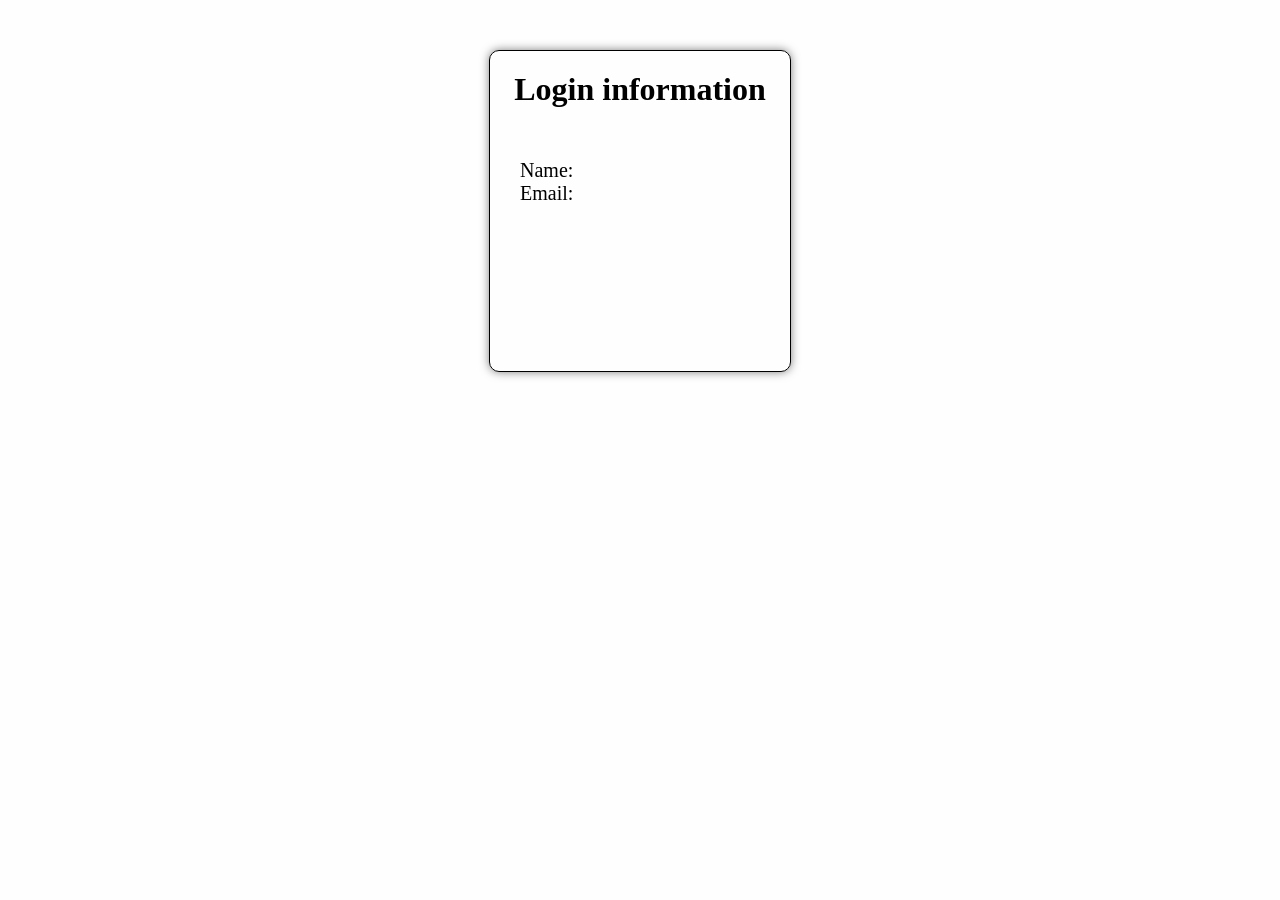
<file: index.html>
<!DOCTYPE html>
<html lang="en">
<head>
    <meta charset="UTF-8">
    <meta name="viewport" content="width=device-width, initial-scale=1.0">
    <title>Document</title>
    <link rel="stylesheet" href="style.css">
</head>

<body class="logindata" >
    <h1>Login information</h1>
    <p id="data">
    Name: <span id="username"></span><br>
    Email: <span id="email"></span><br>
    
    </p>
    <script src="script.js"></script>
</body>
</html>
</file>
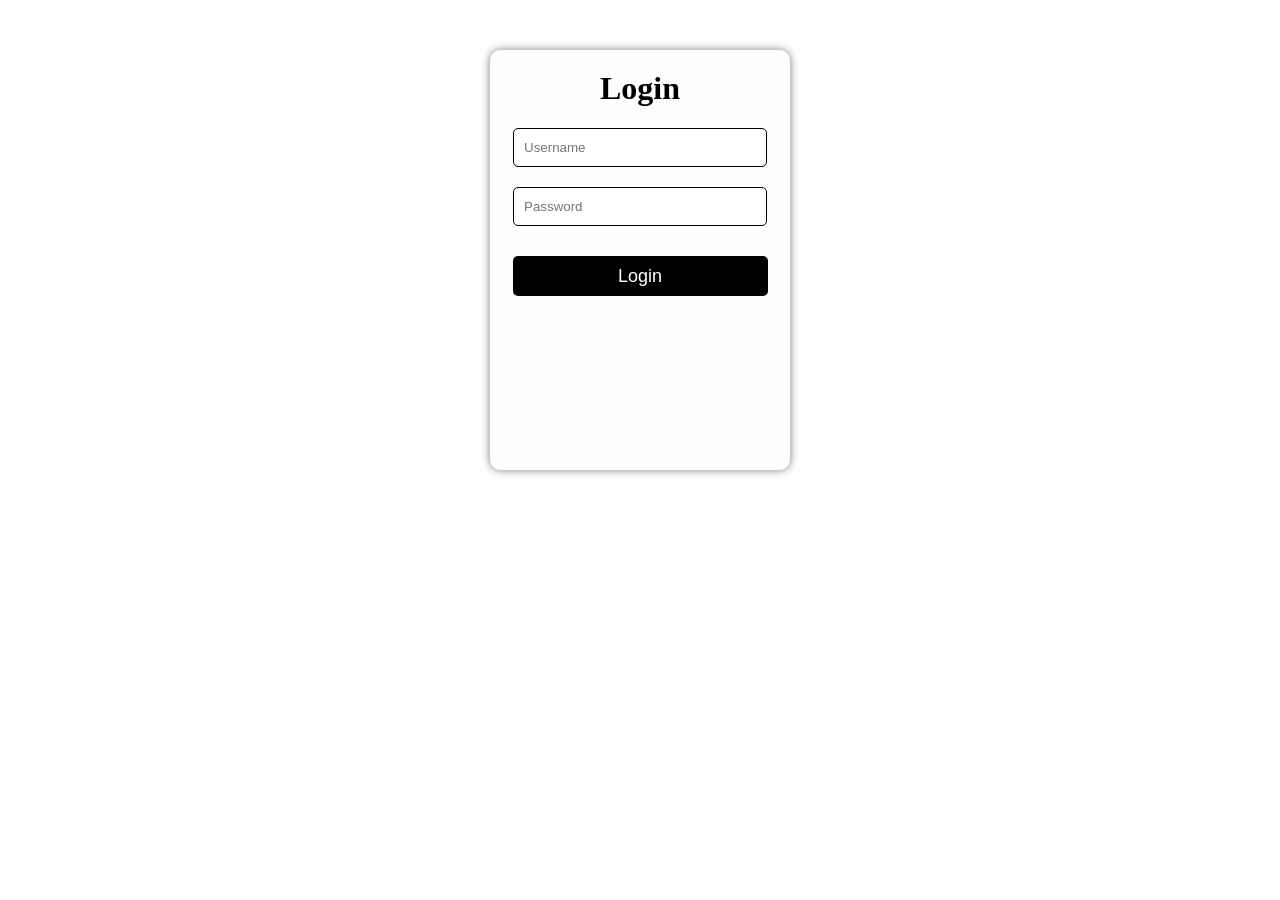
<file: login.html>
<!DOCTYPE html>
<html lang="en">
<head>
    <meta charset="UTF-8">
    <meta name="viewport" content="width=device-width, initial-scale=1.0">
    <title>login</title>
    <link rel="stylesheet" href="style.css">

</head>
<body>

    <div class="login">
        <h1>Login</h1>
        <input type="text" placeholder="Username" class="data" id="login-username" required>
        <input type="password" placeholder="Password" class="data" id="login-password" required>
        <button type="button" class="button" onclick="login()">Login</button>
    </div>
    <script src="script.js"></script>
</body>
</html>
</file>
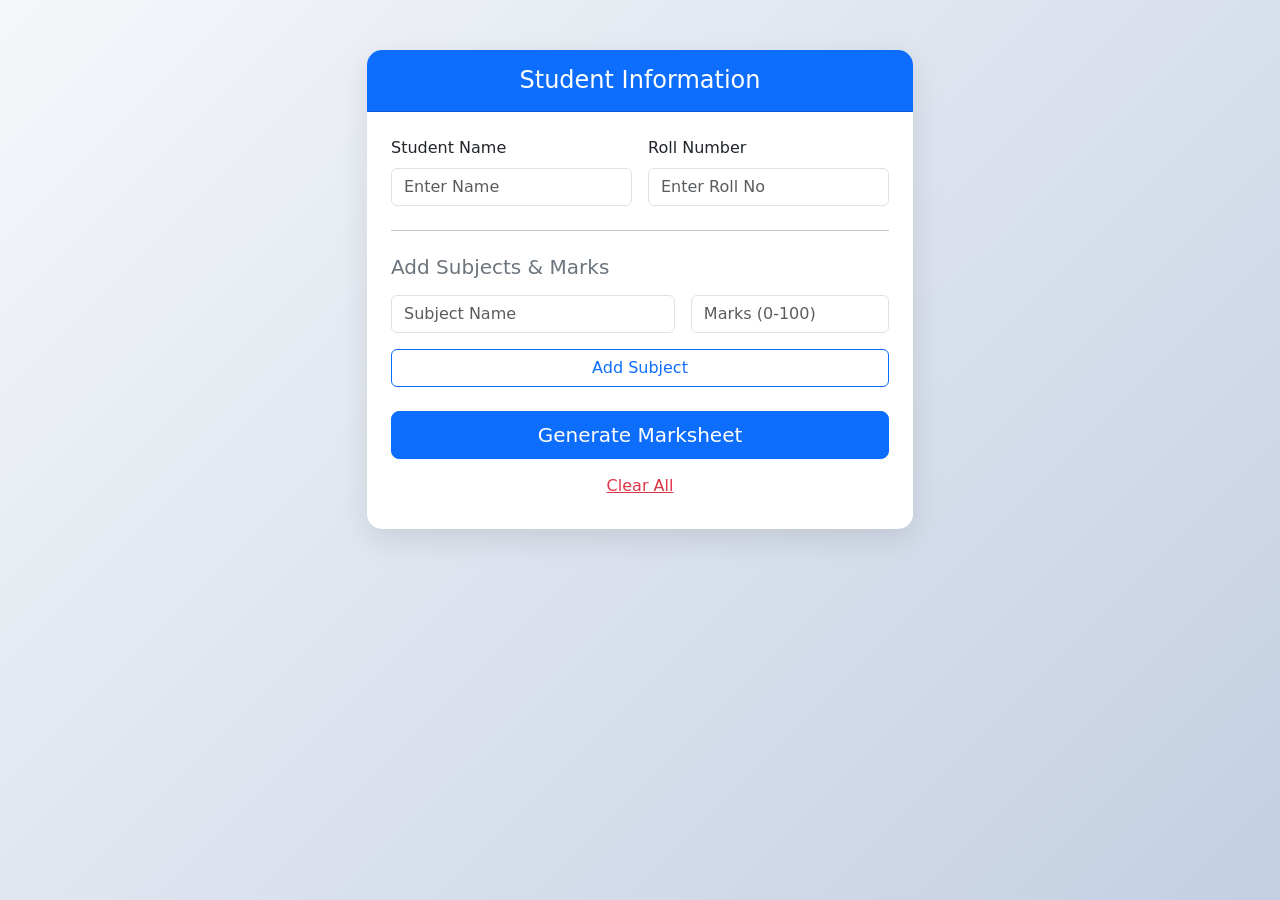
<file: markshet.html>
<!DOCTYPE html>
<html lang="en">
<head>
    <meta charset="UTF-8">
    <meta name="viewport" content="width=device-width, initial-scale=1.0">
    <title>Student Marksheet - Bootstrap Version</title>
    <!-- Bootstrap CSS -->
    <link href="https://cdn.jsdelivr.net/npm/bootstrap@5.3.0/dist/css/bootstrap.min.css" rel="stylesheet">
    <style>
        body {
            background: linear-gradient(135deg, #f5f7fa 0%, #c3cfe2 100%);
            min-height: 100vh;
            padding-top: 50px;
            padding-bottom: 50px;
        }
        .card {
            border: none;
            border-radius: 15px;
            box-shadow: 0 10px 30px rgba(0,0,0,0.1);
        }
        .card-header {
            background-color: #0d6efd;
            color: white;
            border-radius: 15px 15px 0 0 !important;
            text-align: center;
            font-weight: bold;
        }
        .result-card {
            display: none;
            margin-top: 20px;
        }
        .badge-grade {
            font-size: 1.2rem;
            padding: 10px 20px;
        }
    </style>
</head>
<body>

<div class="container">
    <div class="row justify-content-center">
        <div class="col-md-8 col-lg-6">
            
            <!-- Input Card -->
            <div class="card mb-4">
                <div class="card-header py-3">
                    <h4 class="mb-0">Student Information</h4>
                </div>
                <div class="card-body p-4">
                    <div class="row g-3">
                        <div class="col-sm-6">
                            <label class="form-label">Student Name</label>
                            <input type="text" id="name" class="form-control" placeholder="Enter Name">
                        </div>
                        <div class="col-sm-6">
                            <label class="form-label">Roll Number</label>
                            <input type="text" id="rollNo" class="form-control" placeholder="Enter Roll No">
                        </div>
                    </div>
                    
                    <hr class="my-4">
                    
                    <h5 class="mb-3 text-secondary">Add Subjects & Marks</h5>
                    <div class="row g-3">
                        <div class="col-sm-7">
                            <input type="text" id="subject" class="form-control" placeholder="Subject Name">
                        </div>
                        <div class="col-sm-5">
                            <input type="number" id="marks" class="form-control" placeholder="Marks (0-100)">
                        </div>
                        <div class="col-12">
                            <button class="btn btn-outline-primary w-100" onclick="addSubject()">
                                <i class="bi bi-plus-circle"></i> Add Subject
                            </button>
                        </div>
                    </div>

                    <div id="subjectsList" class="mt-3">
                        <!-- Subjects will appear here -->
                    </div>

                    <div class="mt-4 d-grid gap-2">
                        <button class="btn btn-primary btn-lg" onclick="generateMarksheet()">Generate Marksheet</button>
                        <button class="btn btn-link text-danger" onclick="resetForm()">Clear All</button>
                    </div>
                </div>
            </div>

            <!-- Result Card -->
            <div id="resultCard" class="card result-card">
                <div class="card-header bg-success py-3">
                    <h4 class="mb-0">Official Marksheet</h4>
                </div>
                <div class="card-body p-4" id="output">
                    <!-- Marksheet content will be injected here -->
                </div>
                <div class="card-footer text-center bg-light">
                    <button class="btn btn-secondary btn-sm" onclick="window.print()">Print Marksheet</button>
                </div>
            </div>

        </div>
    </div>
</div>

<script>
    var subjectsArray = [];

    function addSubject() {
        var subjectInput = document.getElementById("subject");
        var marksInput = document.getElementById("marks");
        var subjectName = subjectInput.value.trim();
        var marksValue = parseInt(marksInput.value);

        if (subjectName === "" || isNaN(marksValue)) {
            alert("Please enter both subject name and marks.");
            return;
        }

        if (marksValue < 0 || marksValue > 100) {
            alert("Marks must be between 0 and 100.");
            return;
        }

        subjectsArray.push({ name: subjectName, marks: marksValue });

        // Update list display using Bootstrap Badges
        var listDiv = document.getElementById("subjectsList");
        var badges = subjectsArray.map(s => 
            `<span class="badge bg-light text-dark border me-1 mb-1">${s.name}: ${s.marks}</span>`
        ).join("");
        listDiv.innerHTML = `<p class="mb-0"><small class="text-muted">Added:</small><br>${badges}</p>`;

        subjectInput.value = "";
        marksInput.value = "";
        subjectInput.focus();
    }

    function generateMarksheet() {
        var name = document.getElementById("name").value.trim();
        var roll = document.getElementById("rollNo").value.trim();
        var output = document.getElementById("output");
        var resultCard = document.getElementById("resultCard");

        if (name === "" || roll === "" || subjectsArray.length === 0) {
            alert("Please complete student info and add at least one subject.");
            return;
        }

        var totalMarks = 0;
        var maxPossibleMarks = subjectsArray.length * 100;
        var tableRows = "";

        subjectsArray.forEach(s => {
            totalMarks += s.marks;
            tableRows += `<tr><td>${s.name}</td><td class="text-center">${s.marks}</td><td class="text-center">100</td></tr>`;
        });

        var percentage = ((totalMarks / maxPossibleMarks) * 100).toFixed(2);
        var grade = "";
        var gradeClass = "bg-primary";

        if (percentage >= 80) { grade = "A-1"; gradeClass = "bg-success"; }
        else if (percentage >= 70) { grade = "A"; gradeClass = "bg-info"; }
        else if (percentage >= 60) { grade = "B"; gradeClass = "bg-warning text-dark"; }
        else if (percentage >= 50) { grade = "C"; gradeClass = "bg-secondary"; }
        else if (percentage >= 40) { grade = "D"; gradeClass = "bg-dark"; }
        else { grade = "Fail"; gradeClass = "bg-danger"; }

        output.innerHTML = `
            <div class="row mb-3">
                <div class="col-6"><strong>Student:</strong> ${name}</div>
                <div class="col-6 text-end"><strong>Roll No:</strong> ${roll}</div>
            </div>
            
            <table class="table table-bordered table-hover mt-3">
                <thead class="table-light text-center">
                    <tr>
                        <th>Subject</th>
                        <th>Obtained</th>
                        <th>Total</th>
                    </tr>
                </thead>
                <tbody>
                    ${tableRows}
                </tbody>
                <tfoot class="table-group-divider">
                    <tr class="fw-bold">
                        <td>Grand Total</td>
                        <td class="text-center">${totalMarks}</td>
                        <td class="text-center">${maxPossibleMarks}</td>
                    </tr>
                </tfoot>
            </table>

            <div class="mt-4 p-3 border rounded bg-light d-flex justify-content-between align-items-center">
                <div>
                    <h5 class="mb-1">Percentage: <span class="text-primary">${percentage}%</span></h5>
                    <p class="mb-0 text-muted">Status: ${percentage >= 40 ? 'Passed' : 'Failed'}</p>
                </div>
                <div class="text-center">
                    <span class="badge ${gradeClass} badge-grade">${grade}</span>
                    <div class="small text-muted mt-1">Final Grade</div>
                </div>
            </div>
        `;

        resultCard.style.display = "block";
        resultCard.scrollIntoView({ behavior: 'smooth' });
    }

    function resetForm() {
        if(confirm("Are you sure you want to clear everything?")) {
            subjectsArray = [];
            document.getElementById("name").value = "";
            document.getElementById("rollNo").value = "";
            document.getElementById("subject").value = "";
            document.getElementById("marks").value = "";
            document.getElementById("subjectsList").innerHTML = "";
            document.getElementById("resultCard").style.display = "none";
        }
    }
</script>

</body>
</html>
</file>
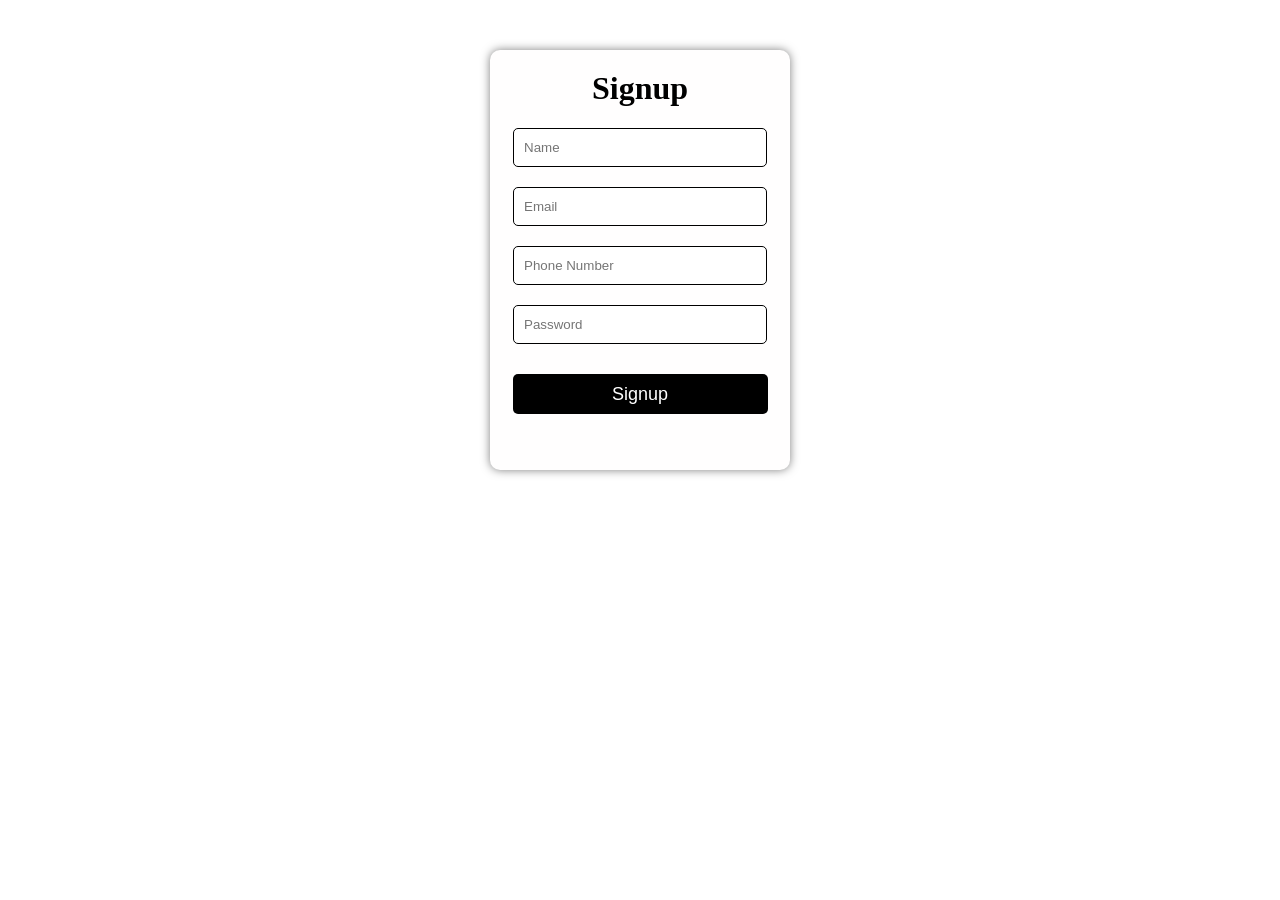
<file: signup.html>
<!DOCTYPE html>
<html lang="en">
<head>
    <meta charset="UTF-8">
    <meta name="viewport" content="width=device-width, initial-scale=1.0">
    <title>signup</title>
    <link href="style.css" rel="stylesheet"/>
</head>


<body >
    
    <div class="signup">
        <h1>Signup</h1>
        <input type="text" placeholder="Name" class="data" id="signup-username" required>
        <input type="email" placeholder="Email" class="data" id="signup-email" required>
        <input type="text" placeholder="Phone Number" class="data" id="signup-phone" required>
        <input type="password" placeholder="Password" class="data" id="signup-password" required>
        <button type="button" class="button" onclick="signup()">Signup</button>
    </div>
    <script src="script.js"></script>
</body>
</html>
</file>
<file: style.css>
/* .box{
    width: 200px;
    height: 200px;
    background-color: red;
}
.box2{
    width: 200px;
    height: 200px;
    background-color: blue;
} */




/* signup and login */

.signup, .login {
    width: 300px;
    height: 400px;
    background-color: rgb(255, 254, 254);
    margin: auto;
    margin-top: 50px;
    border-radius: 10px;
    box-shadow: 0px 0px 10px 0px rgba(0, 0, 0, 0.5);
    padding-bottom: 20px;
}

h1{
    text-align: center;
    padding-top: 20px;
    margin-top: 0;
}

.data{
    width: 80%;
    height: 35px;
    margin: auto;
    display: block;
    margin-top: 20px;
    border-radius: 5px;
    border: 1px solid black;
    padding-left: 10px;
}

.button{
    width: 85%;
    height: 40px;
    display: flex;
    justify-content: center;
    align-items: center;
    border-radius: 5px;
    background-color: black;
    color: white;

    font-size: 18px;
    margin: auto;
    margin-top: 30px;
    border: none;
    cursor: pointer;

}
.button a{
    color: white;
    text-decoration: none;
}
.signupdata, .logindata{
    margin-top: 10px;
    border: 1px solid black;
    width: 300px;
    height: 300px;
    background-color: rgb(255, 254, 254);
    margin: auto;
    margin-top: 50px;
    border-radius: 10px;
    box-shadow: 0px 0px 10px 0px rgba(0, 0, 0, 0.5);
    padding-bottom: 20px;
}
#data{
    text-align: left;
    padding-top: 20px;
    margin-top: auto;
    font-size: 20px;
    padding: 10%;


}
</file>
